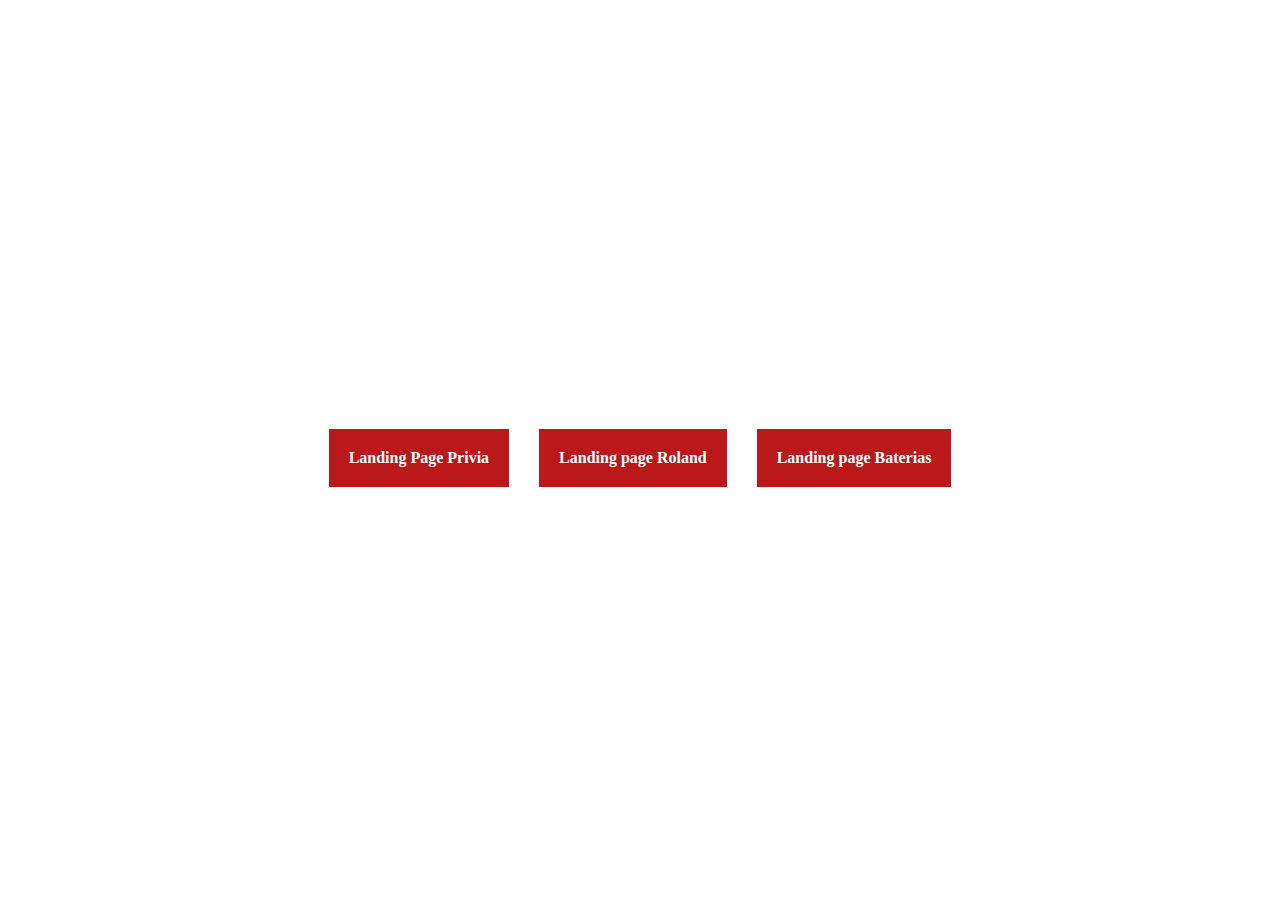
<file: index.html>
<!DOCTYPE html>
<html lang="pt-br">

<head>
    <meta charset="UTF-8">
    <meta name="viewport" content="width=device-width, initial-scale=1.0">
    <title>Landing Pages Akústica</title>
</head>

<style>
    body {
        overflow: hidden;
    }

    div {
        display: flex;
        width: 100%;
        height: 100vh;
        gap: 30px;
        justify-content: center;
        align-items: center;
    }

    a {
        padding: 20px;
        text-decoration: none;
        background: #ba181b;
        color: white;
        font-weight: bold;
    }

    @media (max-width: 1080px) {
        div {
            flex-direction: column;
        }
    }
</style>

<body>
    <div>
        <a href="./landing-page-privia/index.html">Landing Page Privia</a>
        <a href="./landing-page-roland/index.html">Landing page Roland</a>
        <a href="./landing-page-baterias-digitais/index.html">Landing page Baterias</a>
    </div>
</body>

</html>
</file>
